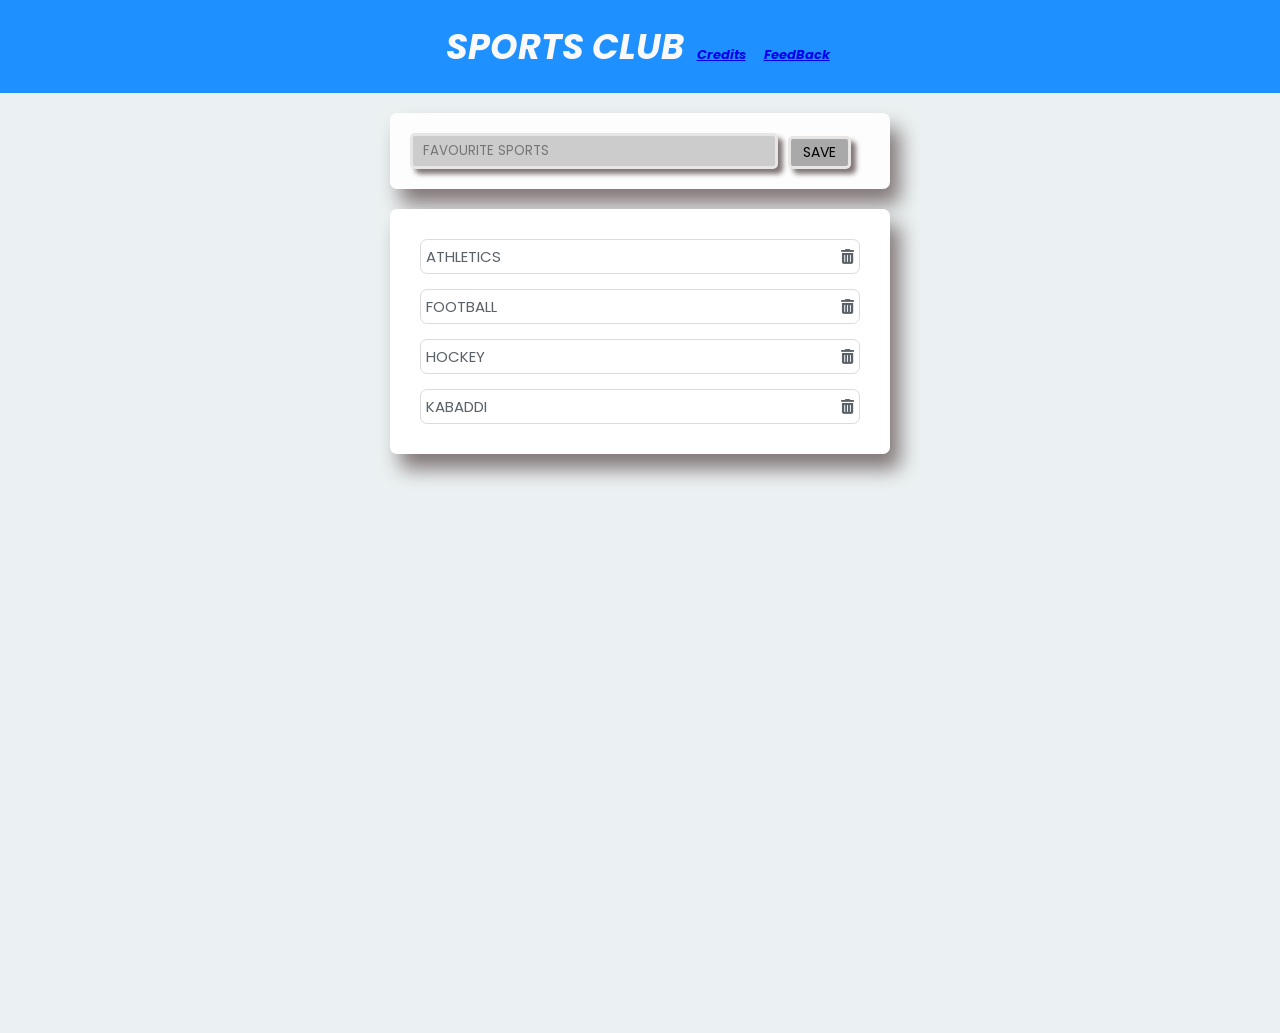
<file: index.html>
<!DOCTYPE html>
<html lang="en">
  <head>
    <title>FormData To Server</title>
    <link rel="stylesheet" href="https://cdnjs.cloudflare.com/ajax/libs/font-awesome/6.1.1/css/all.min.css" integrity="sha512-KfkfwYDsLkIlwQp6LFnl8zNdLGxu9YAA1QvwINks4PhcElQSvqcyVLLD9aMhXd13uQjoXtEKNosOWaZqXgel0g==" crossorigin="anonymous" referrerpolicy="no-referrer" />
    <link rel="stylesheet" href="./style.css" />
  </head>

   <body>     <!-- oncopy="alert('prohibit'); return false"  -->
    <header>SPORTS CLUB
      <a href="./index2.html" style="padding:5px;font-size:13px;">Credits</a>
      <a href="./index3.html" style="padding:5px;font-size:13px;">FeedBack</a>
    </header>
    <main>
       
      </div>

      <div class="input-flx">
        <input
          text="text"
          name="input-name"
          placeholder="Favourite Sports"
          class="input-txt"
          id="input-txt-id"
        />
        <button class="input-button" id="input-button-id">save</button>
      </div>

      <ul id="input-list" class="input-list">

        <li class="input-item"><div>ATHLETICS</div>
            <div onclick="removeItem(event)">
               
                    <i class="fa-solid fa-trash-can"></i>
               
            </div></li>
        <li class="input-item"><div>FOOTBALL</div>
            <div onclick="removeItem(event)">
               
                    <i class="fa-solid fa-trash-can"></i>
               
            </div></li>
        <li class="input-item"><div>HOCKEY</div>
            <div onclick="removeItem(event)">
               
                    <i class="fa-solid fa-trash-can"></i>
               
            </div></li>
        <li class="input-item"><div>KABADDI</div>
            <div onclick="removeItem(event)">
               
                    <i class="fa-solid fa-trash-can"></i>
               
            </div></li>
      </ul>
    
    </main>

    <script src="./script.js"></script>
    <!-- <script src="./script2.js"></script> -->
  </body>
</html>
</file>
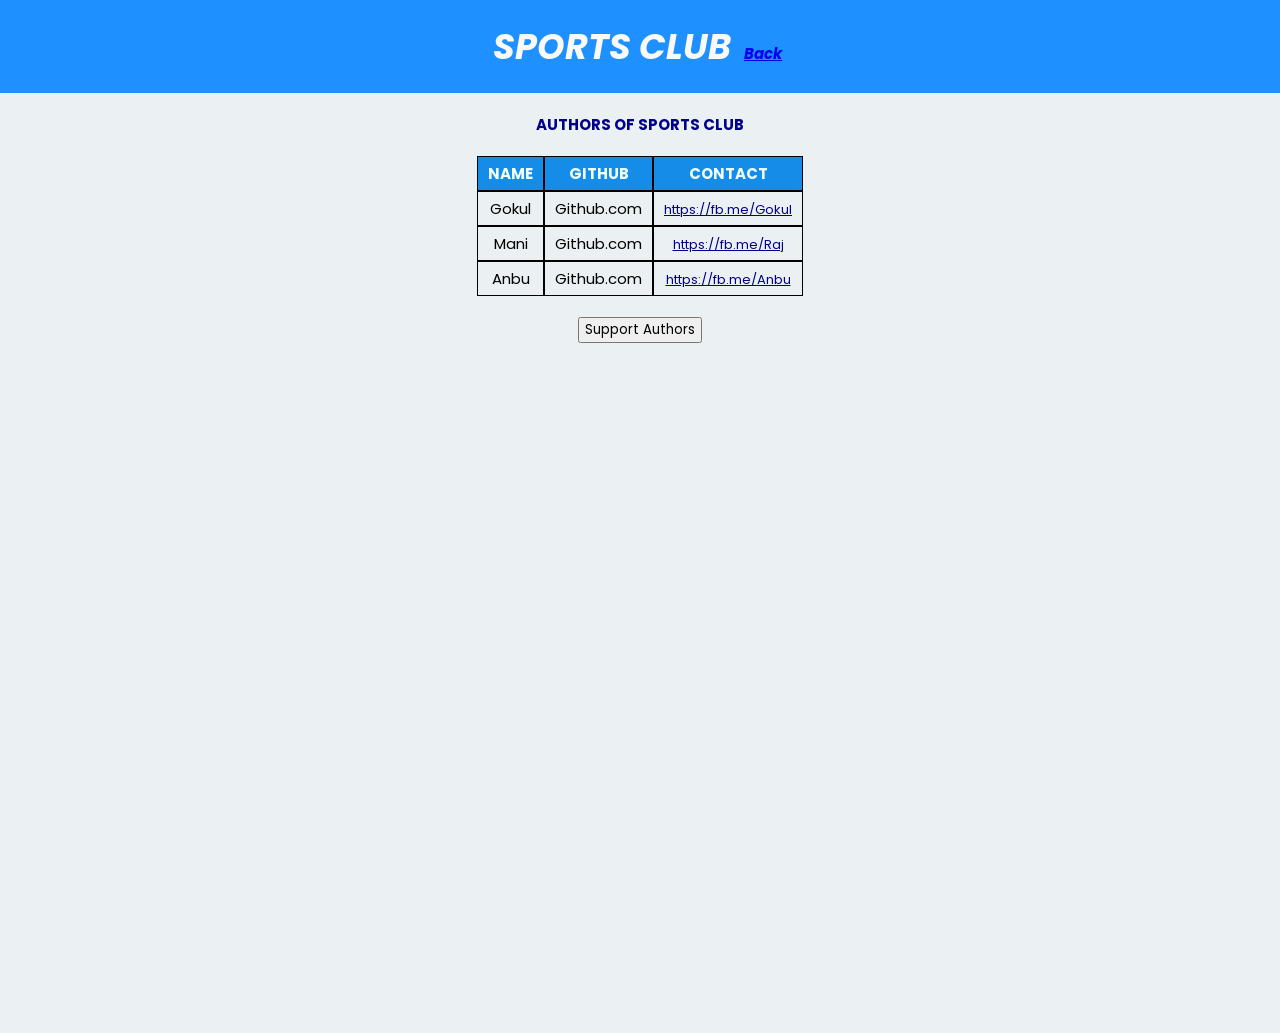
<file: index2.html>
<!DOCTYPE html>
<html lang="en">
  <head>
    <title>About Page - Sports Club</title>
    <link
      rel="stylesheet"
      href="https://cdnjs.cloudflare.com/ajax/libs/font-awesome/6.1.1/css/all.min.css"
      integrity="sha512-KfkfwYDsLkIlwQp6LFnl8zNdLGxu9YAA1QvwINks4PhcElQSvqcyVLLD9aMhXd13uQjoXtEKNosOWaZqXgel0g=="
      crossorigin="anonymous"
      referrerpolicy="no-referrer"
    />
    <link rel="stylesheet" href="./style.css" />
  </head>
  <body>
    <header>
      SPORTS CLUB
      <a href="./index.html" style="padding: 5px; font-size: 15px">Back</a>
    </header>
    <main>
      <h4 style="font-size: 15px; color: darkblue; text-transform: uppercase">
        Authors of Sports Club
      </h4>

      <style>
        table {
          margin: 20px auto;
          border-spacing: 0;
        }

        tr:first-child {
          background-color: rgb(20, 140, 232);
          color: azure;
        }
        th {
          text-transform: uppercase;
        }
        th,
        td {
          padding: 5px 10px;
          font-size: 15px;
          border: 0.5px solid Black;
        }

        table a {
          font-size: 13px;
          color: darkblue;
        }
        tr.active {
          background-color: lightskyblue;
        }
      </style>

      <table>
        <tr>
          <th>Name</th>
          <th>GitHub</th>
          <th>Contact</th>
        </tr>
        <tr>
          <td>Gokul</td>
          <td>Github.com</td>
          <td><a href="#">https://fb.me/Gokul</a></td>
        </tr>
        <tr>
          <td>Mani</td>
          <td>Github.com</td>
          <td><a href="#">https://fb.me/Raj</a></td>
        </tr>
        <tr>
          <td>Anbu</td>
          <td>Github.com</td>
          <td><a href="#">https://fb.me/Anbu</a></td>
        </tr>
      </table>

      <div>
        <button style="padding: 1px 5px" data-donate-id="donateId">
          Support Authors
        </button>
        <form id="donateId" style="margin: 10px" hidden>
          <span style="font-family: Arial">₹</span>
          <input
            type="number"
            placeholder="20"
            style="padding: 5px 5px"
            min="1"
          />
          <button
            style="
              padding: 4px 5px;
              background-color: rgb(23, 129, 242);
              border: none;
              border-radius: 5px;
              color: #fff;
            "
          >
            Donate
          </button>
        </form>
      </div>
    </main>
    <!-- <script src="./script4.js"></script> -->
  </body>
</html>
</file>
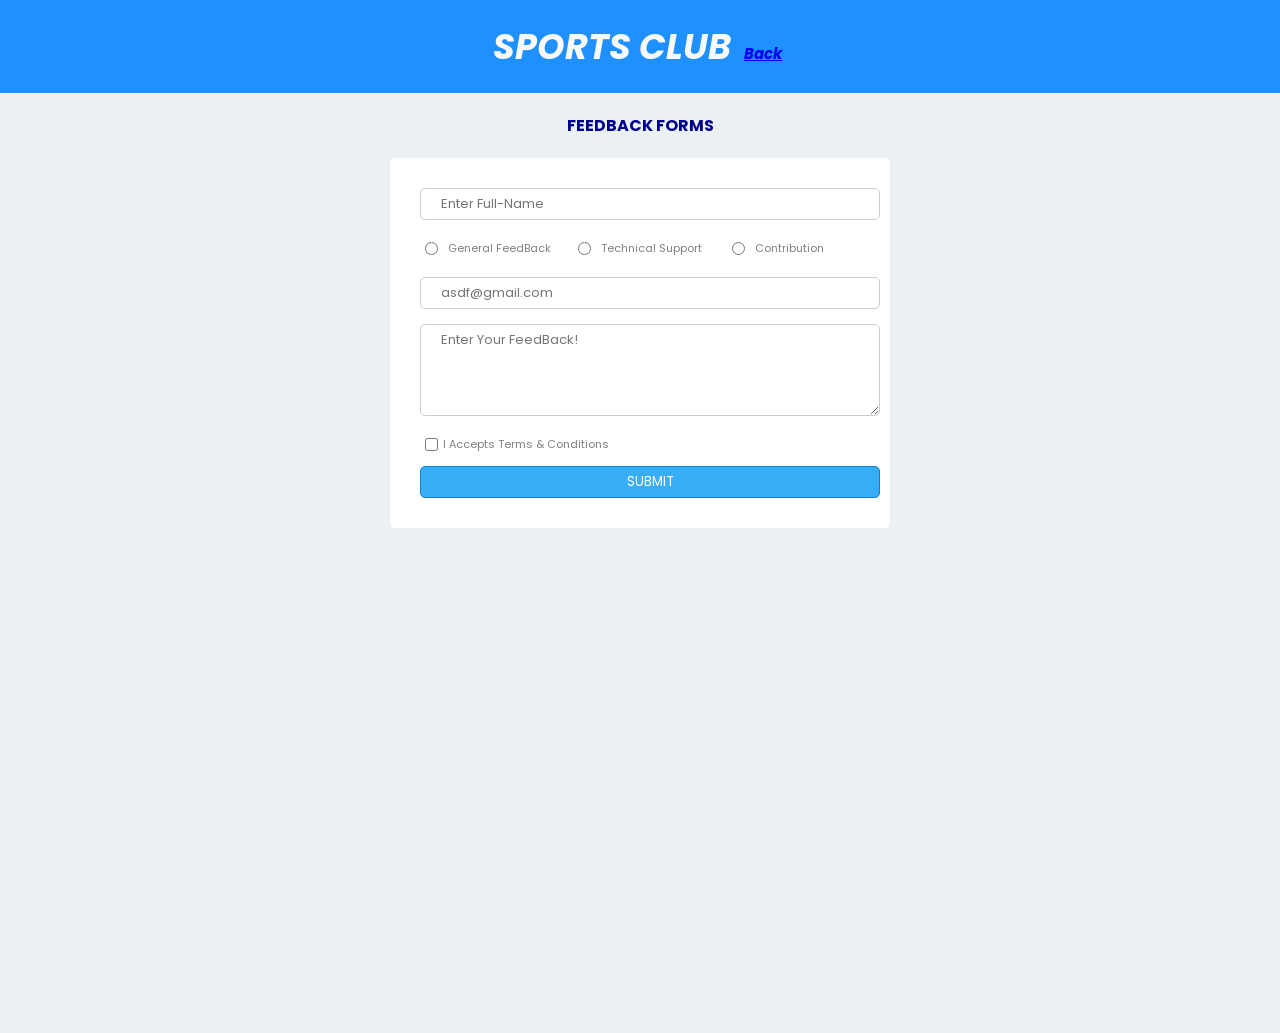
<file: index3.html>
<!DOCTYPE html>
<html lang="en">
  <head>
    <title>FeedBack - Sports Club</title>
    <link
      rel="stylesheet"
      href="https://cdnjs.cloudflare.com/ajax/libs/font-awesome/6.1.1/css/all.min.css"
      integrity="sha512-KfkfwYDsLkIlwQp6LFnl8zNdLGxu9YAA1QvwINks4PhcElQSvqcyVLLD9aMhXd13uQjoXtEKNosOWaZqXgel0g=="
      crossorigin="anonymous"
      referrerpolicy="no-referrer"
    />
    <link rel="stylesheet" href="./style.css" />
  </head>
  <body>
    <header>
      SPORTS CLUB
      <a href="./index.html" style="padding: 5px; font-size: 15px">Back</a>
    </header>
    <main>
      <h3
        style="
          font-size: 16px;
          color: darkblue;
          text-transform: uppercase;
          font-weight: bold;
        "
      >
        FeedBack Forms
      </h3>

      <style>
        form {
          background-color: #fff;
          padding: 20px;
          border-radius: 5px;
          margin-top: 20px;
        }
        form * {
          margin: 5px;
          width: 100%;
        }
        form input,
        textarea {
          padding: 5px 20px;
          border: 1px solid rgb(205, 204, 204);
          border-radius: 5px;
          font-size: 13px;
        }
        form button {
          padding: 5px;
          background-color: rgb(54, 174, 248);
          border: 0.5px solid rgb(23, 129, 195);
          border-radius: 5px;
          color: #fff;
          text-transform: uppercase;
        }
        form label {
          display: flex;
          align-items: center;
          font-size: 11px;
          user-select: none;
          color: gray;
        }
        form label input,
        form input[type="radio"] {
          width: auto;
        }
        .radio-flx {
          display: flex;
        }
      </style>

      <form name="feedback">
        <div>
          <input
            type="text"
            name="fullname"
            placeholder="Enter Full-Name"
            required
          />
        </div>
        <div class="radio-flx">
          <div class="radio-flx">
            <input
              type="radio"
              name="type"
              id="General FeedBack"
              value="General FeedBack"
            />
            <label for="General FeedBack">General FeedBack</label>
          </div>
          <div class="radio-flx">
            <input
              type="radio"
              name="type"
              id="Technical Support"
              value="Technical Support"
            />
            <label for="Technical Support">Technical Support</label>
          </div>
          <div class="radio-flx">
            <input
              type="radio"
              name="type"
              id="Contribution"
              value="Contribution"
            />
            <label for="Contribution">Contribution</label>
          </div>
        </div>
        <div>
          <input
            type="email"
            name="email"
            placeholder="asdf@gmail.com"
            required
          />
        </div>
        <div>
          <textarea
            placeholder="Enter Your FeedBack!"
            name="description"
            rows="4"
            required
          ></textarea>
        </div>
        <div>
          <label for="terms">
            <input type="checkbox" name="terms" id="terms" required />
            I Accepts Terms & Conditions
          </label>
        </div>
        <div>
          <button>Submit</button>
        </div>
      </form>
    </main>
    <script src="./script2.js"></script>
  </body>
</html>
</file>
<file: style.css>
@import url("https://fonts.googleapis.com/css2?family=Poppins:ital,wght@0,600;1,200;1,300;1,400;1,500&display=swap");

* {
  margin: 0;
  padding: 0;
  box-sizing: border-box;
  font-family: "Poppins", sans-serif;
}
html,
body {
  background-color: rgb(235, 241, 242);
}
/* Header */
header {
  padding: 20px;
  background-color: dodgerblue;
  text-align: center;
  font-size: 35px;
  color: rgb(249, 249, 249);
  font-style: italic;
  font-weight: bolder;
}
main {
  /* background-color: rgb(6, 6, 6); */
  /* padding: 20px; */
  margin: 20px auto;
  width: 500px;
  height: 100vh;
  text-align: center;
}

main > div > h1 {
  font-size: 25px;
}

main > div > p {
  font-size: 18px;
}

/* form */
.input-flx {
  display: flex;
  background-color: rgb(253, 253, 253);
  padding: 20px;
  border-radius: 7px;
  box-shadow: 10px 15px 20px rgb(130, 119, 119);
}

.input-txt {
  padding: 5px 10px;
  border-radius: 5px;
  outline: none;
  width: 80%;
  background-color: rgb(204, 204, 204);
  border: 3px solid rgb(232, 229, 229);
  box-shadow: 5px 5px 5px rgb(130, 119, 119);
  color: rgb(45, 63, 84);
  text-transform: uppercase;
}
.input-button {
  padding: 1px 12px;
  border-radius: 5px;
  background-color: darkgrey;
  font-size: 14px;
  margin-left: 10px;
  text-transform: uppercase;
  margin-top: 3px;
  border: 3px solid rgb(232, 229, 229);
  box-shadow: 5px 5px 5px rgb(130, 119, 119);
}
.input-get-cls {
  text-align: center;
  margin-top: 5px;
  font-style: italic;
  font-weight: 550;
  font-size: 20px;
}
.input-list {
  margin: 20px 0;
  background-color: white;
  list-style: none;
  padding: 15px;
  text-align: justify;
  border-radius: 7px;
  box-shadow: 10px 15px 20px rgb(130, 119, 119);
}
.input-list .input-item {
  padding: 5px;
  font-size: 15px;
  border: 1px solid rgb(221, 219, 219);
  margin: 15px;
  color: rgb(90, 97, 105);
  text-transform: uppercase;
  border-radius: 7px;

  display: flex;
  justify-content: space-between;
}
.input-list .input-item:hover {
  background-color: rgb(81, 131, 158);
  color: aliceblue;
  font-weight: bold;
  cursor: pointer;
}

.alert {
  padding: 10px;
  background-color: rgb(42, 178, 42);
  font-size: 15px;
  color: white;
  border-radius: 7px;
  text-align: left;
  border-left: 7px solid green;
  margin: 10px 0;
  display: flex;
  justify-content: space-between;
}

.alert button {
  background: transparent;
  border: none;
  padding: 0 5px;
  font-size: 15px;
  height: 20px;
  color: azure;
  font-weight: bold;
  cursor: pointer;
}
.input-btn {
  padding: 1px 10px;
  border-radius: 5px;
  background-color: rgb(213, 212, 212);
  font-size: 14spx;
  margin-left: 15px;
  border-color: darkgrey;
  text-transform: uppercase;
}
</file>
